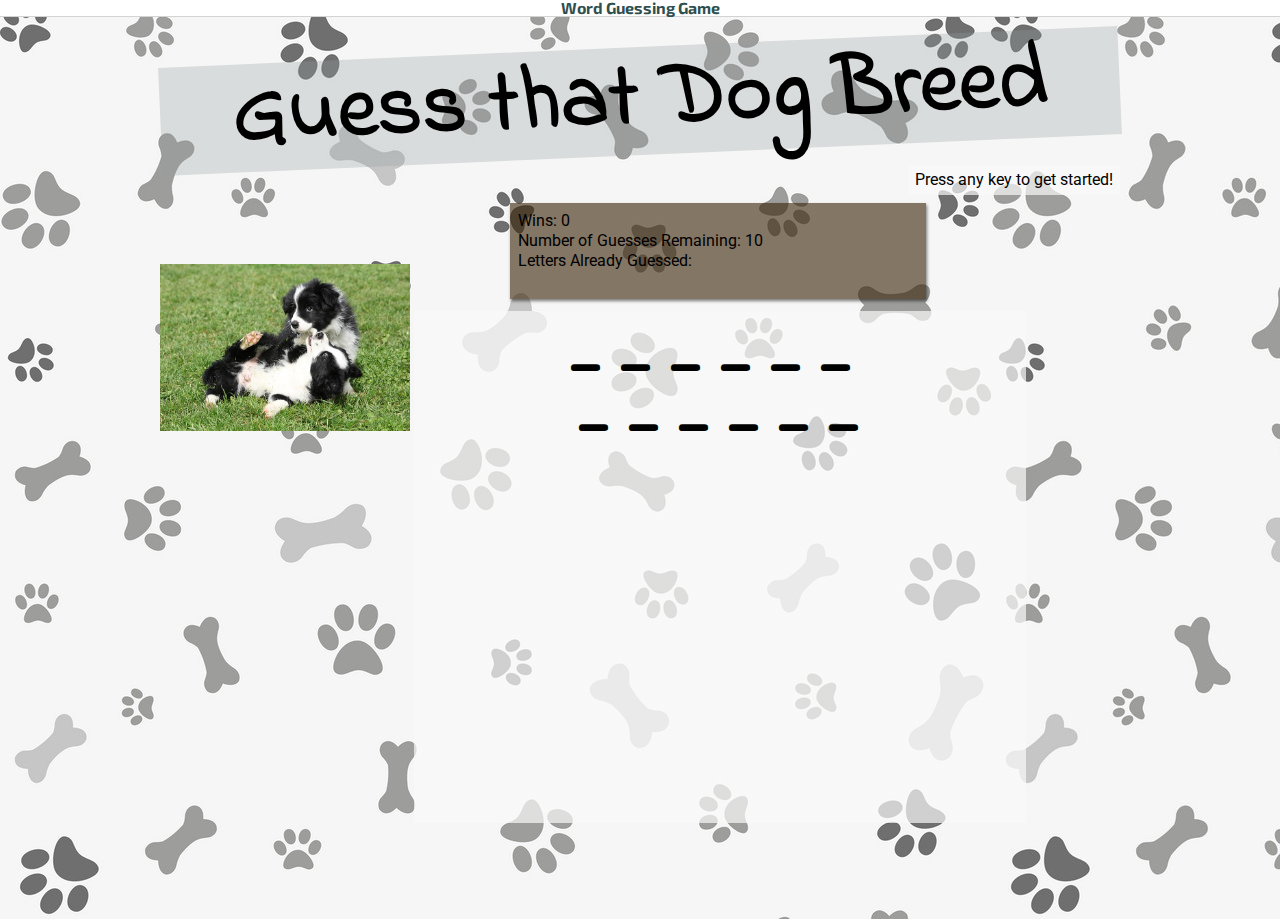
<file: index.html>
<!doctype html>
<html lang="en">

<head>
    <meta charset="utf-8">
    <title>Word-Guess-Game</title>
    <meta name="description" content="">
    <meta name="author" content="Elvin Eng">

    <link href="https://fonts.googleapis.com/css?family=Coiny|Indie+Flower|Exo+2|Roboto" rel="stylesheet">

    <link rel="stylesheet" href="assets/css/reset.css">
    <link rel="stylesheet" href="assets/css/style.css">

</head>

<body>
    <div class="head">
        <h1>Word Guessing Game</h1>
    </div>
    <div class="container">


        <div class="title">
            <h2>&nbsp;Guess that<span class="fancy"> Dog Breed&nbsp;</span></h2>
        </div>
        <div class="instructions">Press any key to get started!</div><br/>
        <div class="pic">
            <span id="img"><img class="image" src="https://via.placeholder.com/250"></span>
            
        </div>
        
        <div class="guessedwords"><span id="word"></span></div>

        <div class="main">
            
            
            <div>
            <div>Wins: <span id="wins"></span></div>
            
            <div>Number of Guesses Remaining: <span id="guesses"></span></div>
            <div>Letters Already Guessed: <span id="letters"></span></div>

            <div class="warn">&nbsp;<span id="warning"></span></div>
        </div>
        </div>
    </div>

    <!-- This JS is improper -->
    <script src="assets/javascript/doglist.js"></script>
    <script src="assets/javascript/game.js"></script>

</body>

</html>
</file>
<file: assets/css/style.css>
body {
    background-image: url("../images/background.jpg");
    background-repeat: repeat;
    background-color: #cccccc;
  }
.container {
    width: 960px;
    margin: 0 auto;
}
h1 {
    font-size: 1em;
    font-family: 'Exo 2', sans-serif;
    font-weight: bold;
    text-align: center;
    color: darkslategrey;
}

.head {
    background-color: white;
    border-bottom: 1px solid lightgray;
    /* width: 200px; */
}

h2 {
    font-size: 5.5em;
    font-family: 'Indie Flower', cursive;
    font-weight: bolder;
    text-align: center;
}

.title {
    display: block;
    transform: rotate(-2.5deg);
    width: auto;
    margin-top: 30px;
    padding-top: 10px;
    padding-bottom: 10px;
    margin-bottom: 40px;
    background-color: rgba(150, 160, 160, 0.3);

    /* height: 300px; */
}

.instructions {
    /* display: block; */

    /* margin-left: 200px; */
    float: right;
    background-color: rgba(250, 250, 250, 0.7);
    padding: 7px;
    margin-top: -30px;
}
.fancy {
    
    /* text-decoration-line: overline underline; */
    /* text-decoration-style: wavy; */
}

.pic {
    display: inline-block;
    width: 250px;
    margin-top: 50px;
}

.image {
    width: 250px;
    height: auto;
    background-position: center center;
    background-repeat: no-repeat;
}

.main {
    display: inline-block;
    position: relative;
    left: 350px;
    top: -620px;
    background-color: rgba(56, 34, 5, 0.6);
    padding: 8px;
    line-height: 20px;
    width: 400px;

    box-shadow: 1px 2px 3px rgba(0,0,0,.5);

    /* background: linear-gradient(to bottom, rgba(0, 0, 0, 1), rgba(0, 0, 0, 0)); */
}

div {
    font-family: 'Roboto', sans-serif; 
}

.guessedwords {
    display: inline-block;
    font-size: 3em;
    line-height: 60px;
    letter-spacing: 3px;
    font-family: 'Coiny', cursive;
    width: 600px;
    height: 500px;
    text-align: center;
    margin-top: 100px;
    background-color: rgba(250, 250, 250, 0.7);
    padding: 6px;

}

.warn {
    text-align: center;
    color: red;
}
.test {
    border: 2px dotted red;
}
</file>
